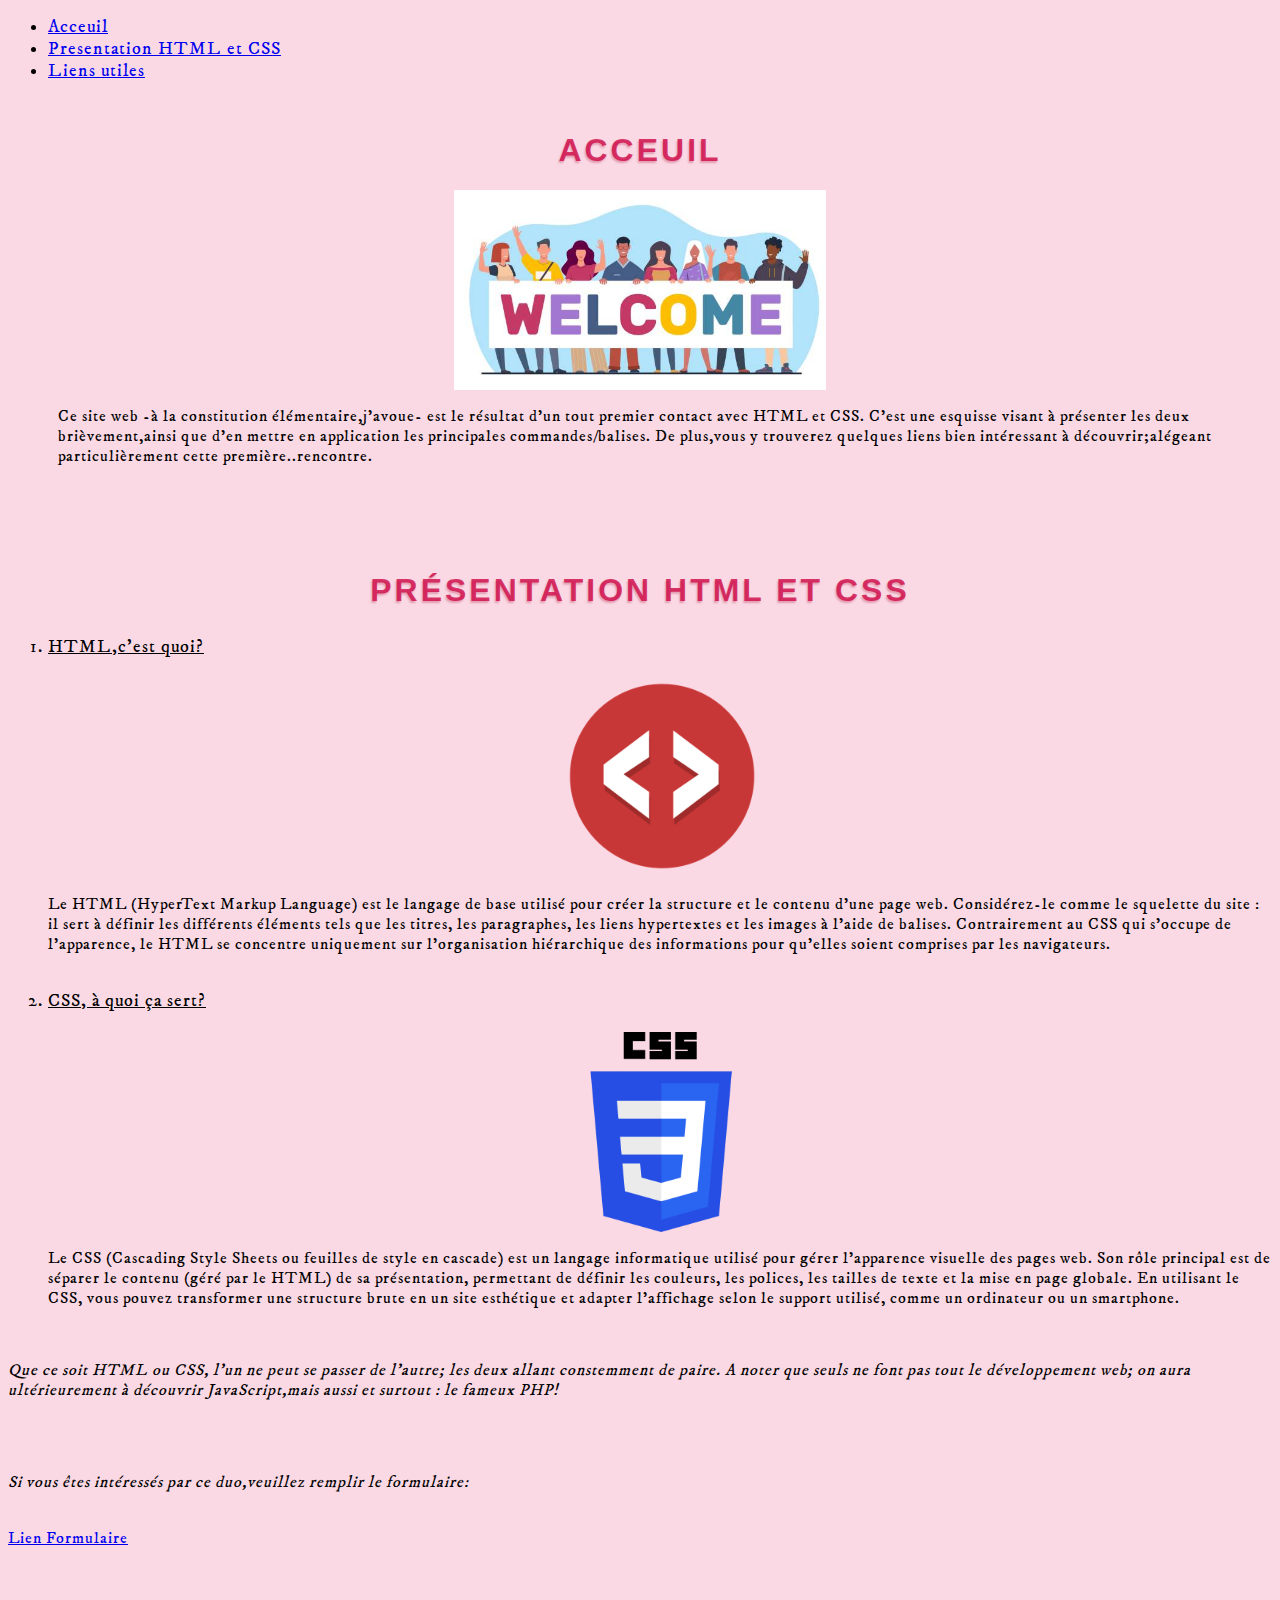
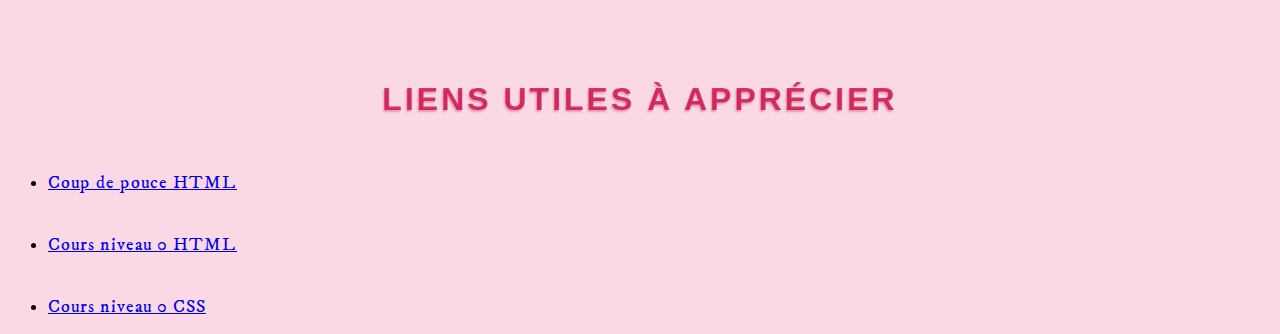
<file: pages/index.html>
<!DOCTYPE html>
<html lang="fr">

<head>
    <meta charset="UTF-8">
    <!-- c le titre de la page-->
    <title>MonSiteTP1</title>
    <!-- icone de l'anglet -->
    <link rel="shortcut icon" href="/ressources/images/logo_head.png">
    <link rel="stylesheet" href="/style.css">
</head>

<body>

    <!-- pour naviger -->
    <nav>
        <!-- on utilise les unorder list -->
        <ul> <!--on annonce les listes -->
            <li><a href="#acceuil">Acceuil</a></li>
            <li><a href="#presentation">Presentation HTML et CSS</a></li>
            <li><a href="#lien">Liens utiles</a></li>

        </ul>
    </nav>
    <header>
        <section id="acceuil">

            <h1>Acceuil </h1>
            <div class="flexbox">
                <img src="/ressources/images/photoSALUT.jpg" height="200" alt="ceci est une image de salutation">
            </div>

            <p>Ce site web -à la constitution élémentaire,j'avoue- est le résultat d'un tout premier contact avec HTML
                et CSS. C'est une esquisse visant à présenter les deux brièvement,ainsi que d'en mettre en application
                les principales commandes/balises. De plus,vous y trouverez quelques liens bien intéressant à
                découvrir;alégeant particulièrement cette première..rencontre.</p>

        </section>
        <br><br>


    </header>
    <main>
        <section id="presentation">
            <h2>Présentation HTML et CSS</h2>
            <nav>
                <ol>
                    <li>HTML,c'est quoi?</li>
                    <br />
                    <img src="/ressources/images/logo_head.png" height="200" alt="ceci est un logo html">

                    <p>Le HTML (HyperText Markup Language) est le langage de base utilisé pour créer la structure et le
                        contenu d'une page web. Considérez-le comme le squelette du site : il sert à définir les
                        différents éléments tels que les titres, les paragraphes, les liens hypertextes et les images à
                        l'aide de balises. Contrairement au CSS qui s'occupe de l'apparence, le HTML se concentre
                        uniquement sur l'organisation hiérarchique des informations pour qu'elles soient comprises par
                        les navigateurs. </p>
                    <br>
                    <li>CSS, à quoi ça sert?</li>
                    <br>
                    <img src="/ressources/images/CSS-Logo.png" height="200" alt="ceci est un logo css">
                    <p>Le CSS (Cascading Style Sheets ou feuilles de style en cascade) est un langage informatique
                        utilisé pour gérer l'apparence visuelle des pages web. Son rôle principal est de séparer le
                        contenu (géré par le HTML) de sa présentation, permettant de définir les couleurs, les polices,
                        les tailles de texte et la mise en page globale. En utilisant le CSS, vous pouvez transformer
                        une structure brute en un site esthétique et adapter l'affichage selon le support utilisé, comme
                        un ordinateur ou un smartphone.</p>
                </ol>
            </nav>
            <div>
                <br>
                <p><em> Que ce soit HTML ou CSS, l'un ne peut se passer de l'autre; les deux allant constemment de
                        paire. A noter que seuls ne font pas tout le développement web; on aura ultérieurement à
                        découvrir JavaScript,mais aussi et surtout : le fameux PHP!</em></p>
            </div>

        </section>
        <br><br>
        <!-- ici formulaire -->
        <div>
            <p><em>Si vous êtes intéressés par ce duo,veuillez remplir le formulaire:</em></p>
        </div>
        <br>
        <a href="./formulaire.html">Lien Formulaire</a>


    </main>
    <footer>
        <br><br><br><br>
        <section id="lien">
            <h5>Liens utiles à apprécier</h5>
            <div>
                <ul>
                    <li><a href="https://htmlcheatsheet.com" target="_blank">Coup de pouce HTML</a></li>
                    <br><br>
                    <li><a href="https://www.youtube.com/watch?v=68oSyuKVjeU" target="_blank">Cours niveau 0 HTML</a>
                    </li>
                    <br><br>
                    <li><a href="https://www.youtube.com/watch?v=iSWjmVcfQGg&t=5s" target="_blank">Cours niveau 0
                            CSS</a></li>
                </ul>
            </div>

        </section>

    </footer>





</body>

</html>
</file>
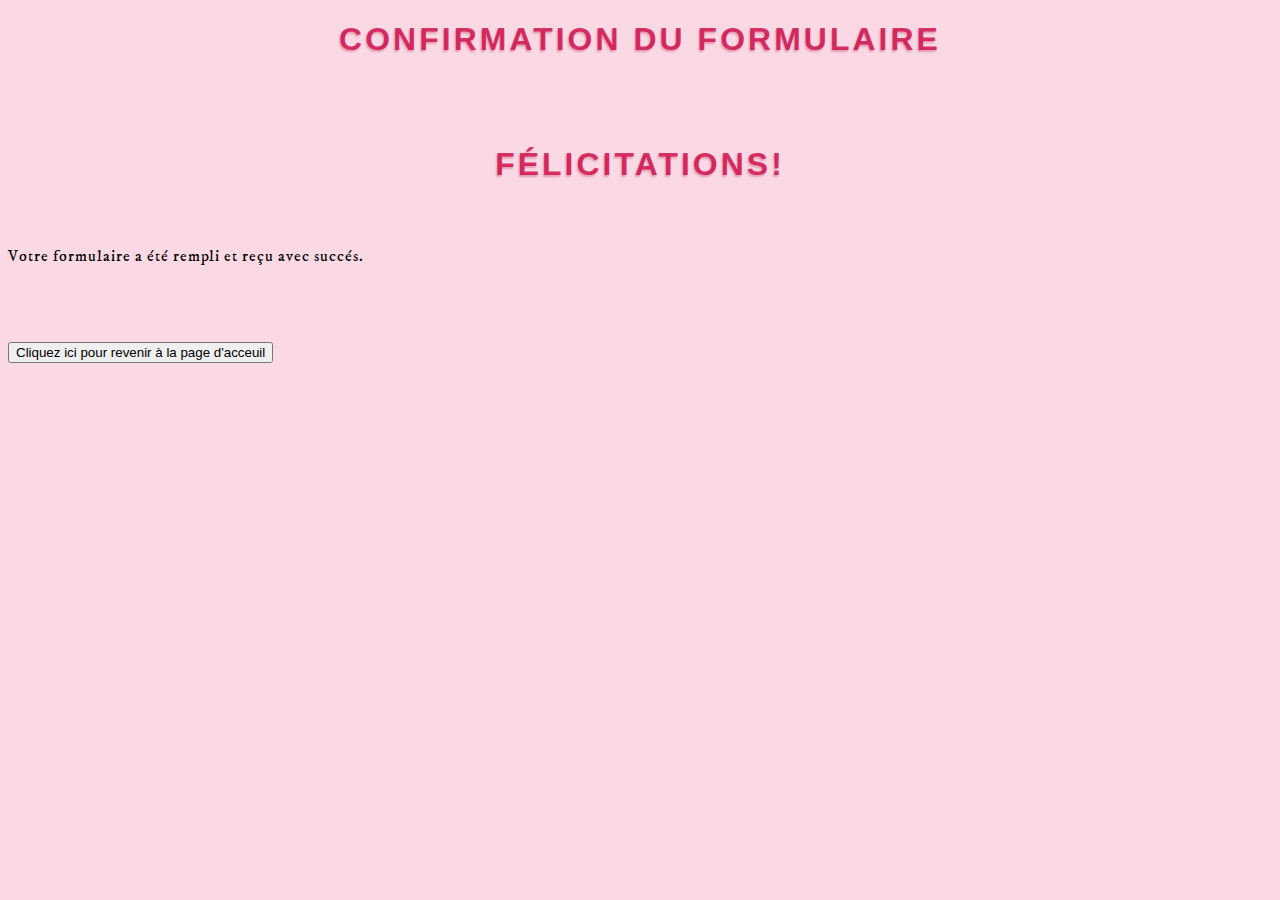
<file: pages/confirmationform.htm>
<!DOCTYPE html>
<html lang="en">

<head>
    <meta charset="UTF-8">
    <meta name="viewport" content="width=device-width, initial-scale=1.0">
    <title>Confirmation Formulaire</title>
    <link rel="stylesheet" href="/style.css">
</head>

<body>
    <div class="conf">
        <h1>Confirmation du Formulaire</h1>
        <br><br>
        <h2>Félicitations!</h2>
        <br>
        <p>Votre formulaire a été rempli et reçu avec succés. </p>
    </div>

    <br><br><br>

    <div>
        <button><a href="/pages/index.html"></a>Cliquez ici pour revenir à la page d'acceuil</button>
    </div>
</body>

</html>
</file>
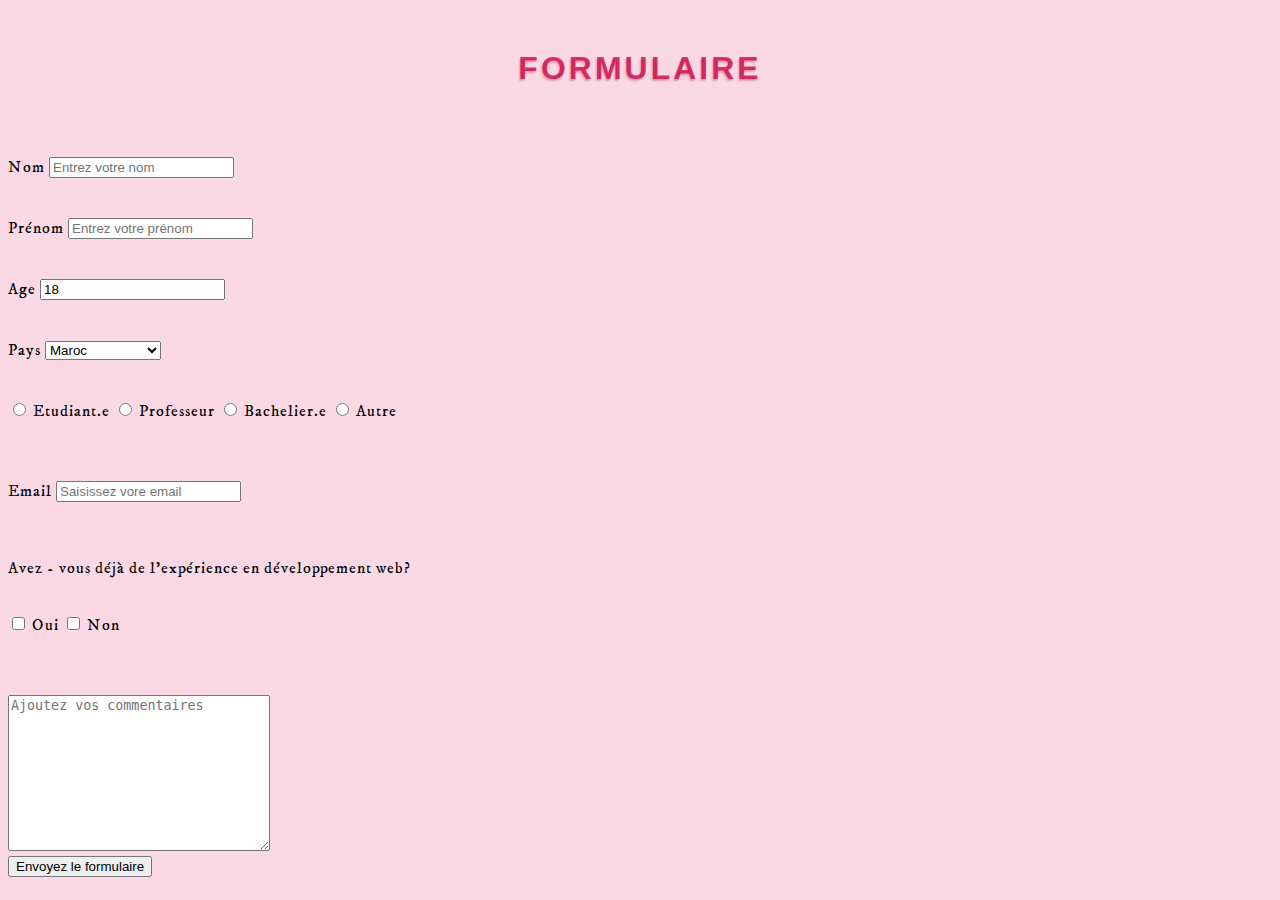
<file: pages/formulaire.html>
<!DOCTYPE html>
<html lang="en">

<head>
    <meta charset="UTF-8">
    <meta name="viewport" content="width=device-width, initial-scale=1.0">
    <title>Formulaire</title>
    <link rel="stylesheet" href="/style.css">
</head>

<body>
    <header>
        <h1>Formulaire</h1>
    </header>
    <main>
        <section id="form">
            <form action=""></form>

            <br>
            <label for="nom">Nom</label>
            <input type="text" id="nom" placeholder="Entrez votre nom">
            <br><br><br>
            <label for="prenom">Prénom</label>
            <input type="text" id="prenom" placeholder="Entrez votre prénom">
            <br><br><br>
            <label for="age">Age</label>
            <input type="number" value="18" id="age">
            <br><br><br>
            <div>
                <label for="pays">Pays</label>
                <select id="pays">
                    <option selected="selected" value="pays">Maroc</option>
                    <option value="pays">France</option>
                    <option value="pays">Suisse</option>
                    <option value="pays">Canda</option>
                    <option value="pays">Afrique du Nord</option>
                    <option value="pays">Afrique du Sud</option>


                </select>
                <br><br><br>
                <div>
                    <input type="radio" id="etudiant">
                    <label for="etudiant">Etudiant.e</label>
                    <input type="radio" id="prof">
                    <label for="prof">Professeur</label>
                    <input type="radio" id="Bachelier">
                    <label for="Bachelier">Bachelier.e</label>
                    <input type="radio" id="autre">
                    <label for="autre">Autre</label>
                </div>

                <br><br><br>
                <label for="email">Email</label>
                <input type="email" name="email" id="email" placeholder="Saisissez vore email">
                <br><br><br>
                <div>
                    <p>Avez - vous déjà de l'expérience en développement web?</p>
                    <br>
                    <input type="checkbox" name="check" id="oui">
                    <label for="oui">Oui</label>
                    <input type="checkbox" name="check" id="non">
                    <label for="">Non</label>
                </div>
                <div>
                    <br>
                    <br>
                    <br>

                    <textarea placeholder="Ajoutez vos commentaires" cols="30" rows="10"></textarea>
                </div>
                <input type="submit" value="Envoyez le formulaire">


            </div>
        </section>

    </main>
</body>

</html>
</file>
<file: style.css>
@font-face {
    font-family: "DWpoli";
    src: url(/ressources/fonts/IMFellDWPica-Regular.ttf);
}

@font-face {
    font-family: "Bricolage";
    src: url(/ressources/fonts/Bricolage_Grotesque/);
}

body {
    background-color: rgb(250, 217, 228);
    font-family: "DWpoli", Verdana;
    font-size: 1rem;
    letter-spacing: 1px;
}

img {
    display: block;
    margin: auto;
}

li {
    text-decoration: underline;
    font-size: 18px;
}

header {
    margin: 50px;
}

h1 {
    text-transform: uppercase;
    font-size: 2rem;
    letter-spacing: 3px;
    text-shadow: #ac07344a -1px 2px 2px;
    color: rgba(206, 5, 69, 0.79);
    text-align: center;
    font-family: 'Lucida Grande', 'Lucida Sans', Arial, sans-serif;
}

main {
    margin: 50;
}

h2 {
    text-transform: uppercase;
    font-size: 2rem;
    letter-spacing: 3px;
    text-shadow: #ac07344a -1px 2px 2px;
    color: rgba(206, 5, 69, 0.79);
    text-align: center;
    font-family: 'Lucida Grande', 'Lucida Sans', Arial, sans-serif;
}

h5 {
    text-transform: uppercase;
    font-size: 2rem;
    letter-spacing: 3px;
    text-shadow: #ac07344a -1px 2px 2px;
    color: rgba(206, 5, 69, 0.79);
    text-align: center;
    font-family: 'Lucida Grande', 'Lucida Sans', Arial, sans-serif;
}

div
</file>
